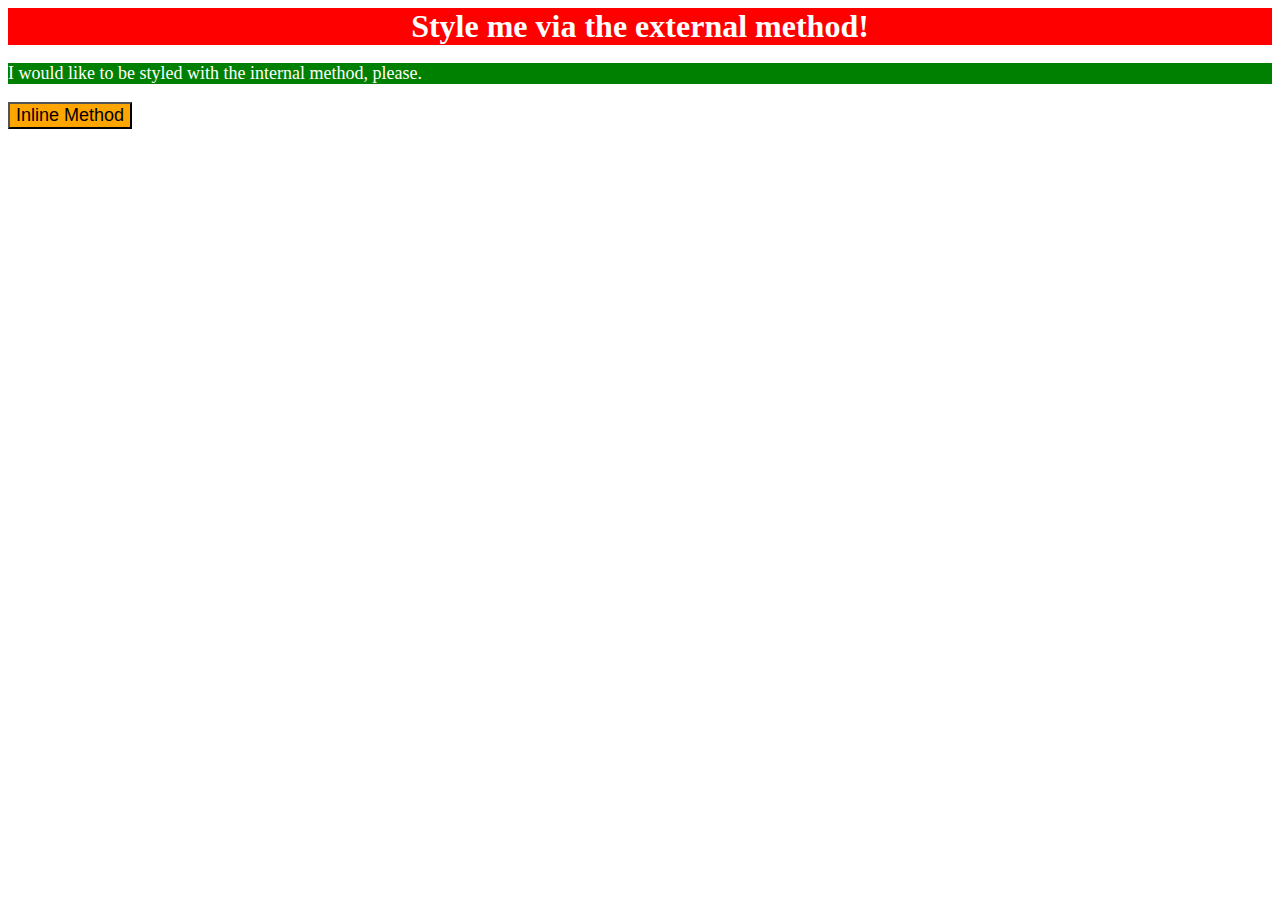
<file: foundations/01-css-methods/index.html>
<!DOCTYPE html>
<html lang="en">
  <head>
    <link rel="stylesheet" href="style.css">
    <style>
      p {
        background-color: green;
        color: white;
        font-size: 18px;       
      }
    </style>
    <meta charset="UTF-8">
    <meta http-equiv="X-UA-Compatible" content="IE=edge">
    <meta name="viewport" content="width=device-width, initial-scale=1.0">
    <title>Methods for Adding CSS</title>
  </head>
  <body>
    <div>Style me via the external method!</div>
    <p>I would like to be styled with the internal method, please.</p>
    <button style="background-color: orange; font-size: 18px;">Inline Method</button>
  </body>
</html>
</file>
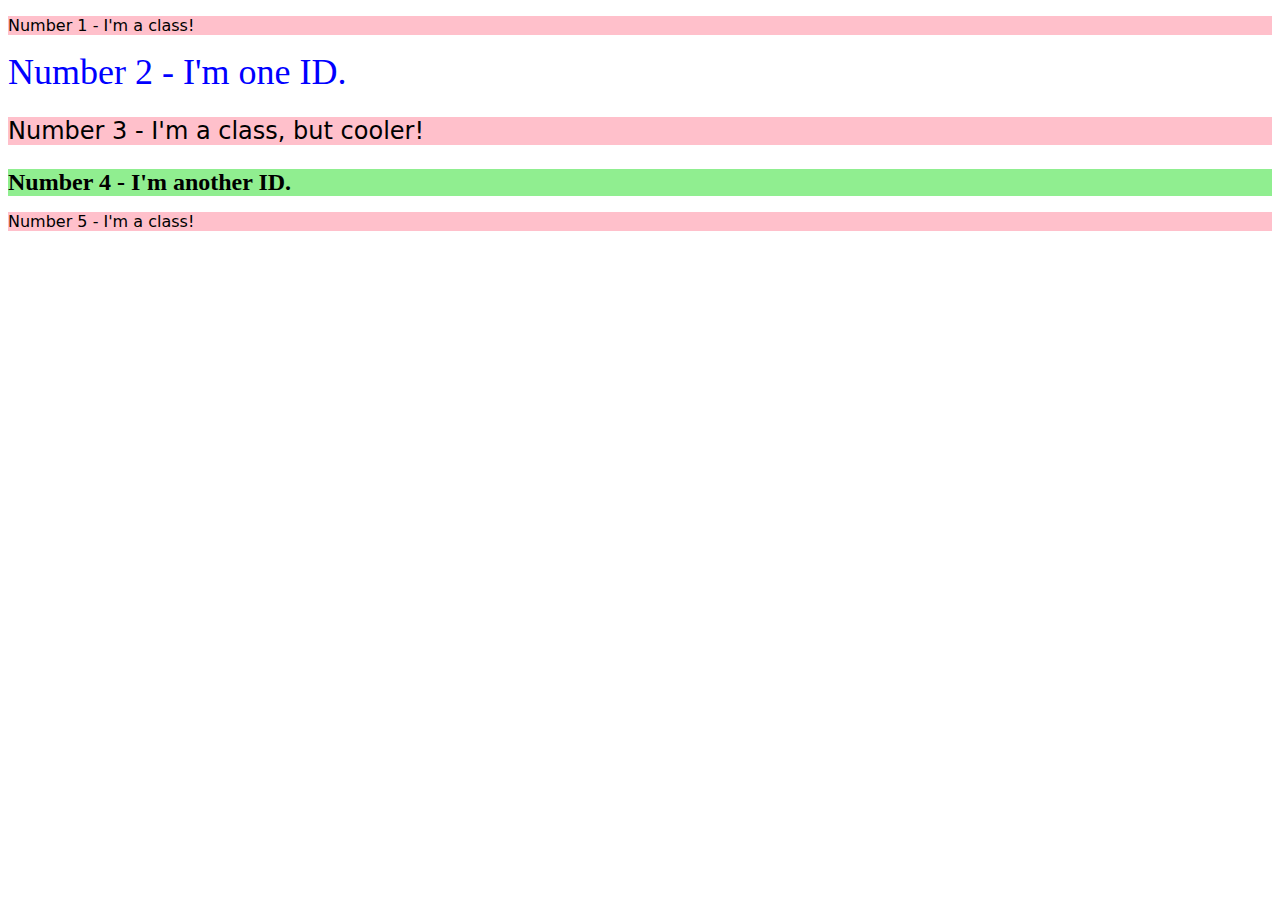
<file: foundations/02-class-id-selectors/index.html>
<!DOCTYPE html>
<html lang="en">
  <head>
    <meta charset="UTF-8">
    <meta http-equiv="X-UA-Compatible" content="IE=edge">
    <meta name="viewport" content="width=device-width, initial-scale=1.0">
    <title>Class and ID Selectors</title>
    <link rel="stylesheet" href="style.css">
  </head>
  <body>
    <p class="odd">Number 1 - I'm a class!</p>
    <div id="div1">Number 2 - I'm one ID.</div>
    <p class="odd third">Number 3 - I'm a class, but cooler!</p>
    <div id="div4">Number 4 - I'm another ID.</div>
    <p class="odd">Number 5 - I'm a class!</p>
  </body>
</html>
</file>
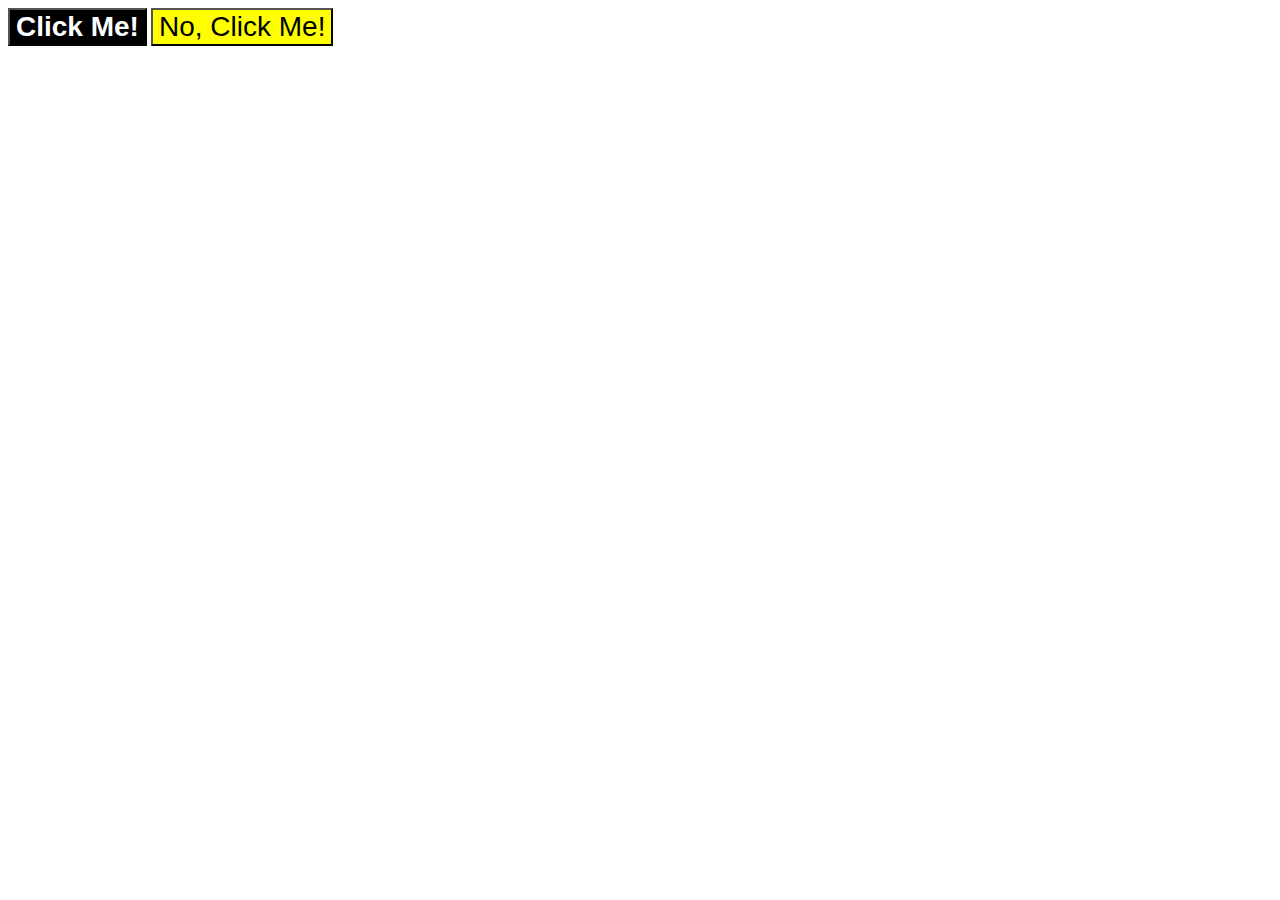
<file: foundations/03-grouping-selectors/index.html>
<!DOCTYPE html>
<html lang="en">
  <head>
    <meta charset="UTF-8">
    <meta http-equiv="X-UA-Compatible" content="IE=edge">
    <meta name="viewport" content="width=device-width, initial-scale=1.0">
    <title>Grouping Selectors</title>
    <link rel="stylesheet" href="style.css">
  </head>
  <body>
    <button class="me">Click Me!</button>
    <button class="nome">No, Click Me!</button>
  </body>
</html>
</file>
<file: foundations/01-css-methods/style.css>
div {
    background-color: red;
    color: white;
    font-size: 32px;
    text-align: center;
    font-weight: bold;
}
</file>
<file: foundations/02-class-id-selectors/style.css>
.odd {
    background-color: rgb(255, 192, 203);
    font-family: Verdana, "DejaVu Sans", sans-serif;
}

.third {
    font-size: 24px;
}

#div1 {
    color: rgb(0, 0, 255);
    font-size: 36px;
}

#div4{
    background-color: rgb(144, 238, 144);
    font-size: 24px;
    font-weight: bold;
}
</file>
<file: foundations/03-grouping-selectors/style.css>
.me,
.nome {
    font-size: 28px;
    font-family: Helvetica, "Times New Roman", sans-serif;
}

.me{
background-color: black;
color: white;
font-weight: bold;
}

.nome {
background-color: yellow;
}
</file>
